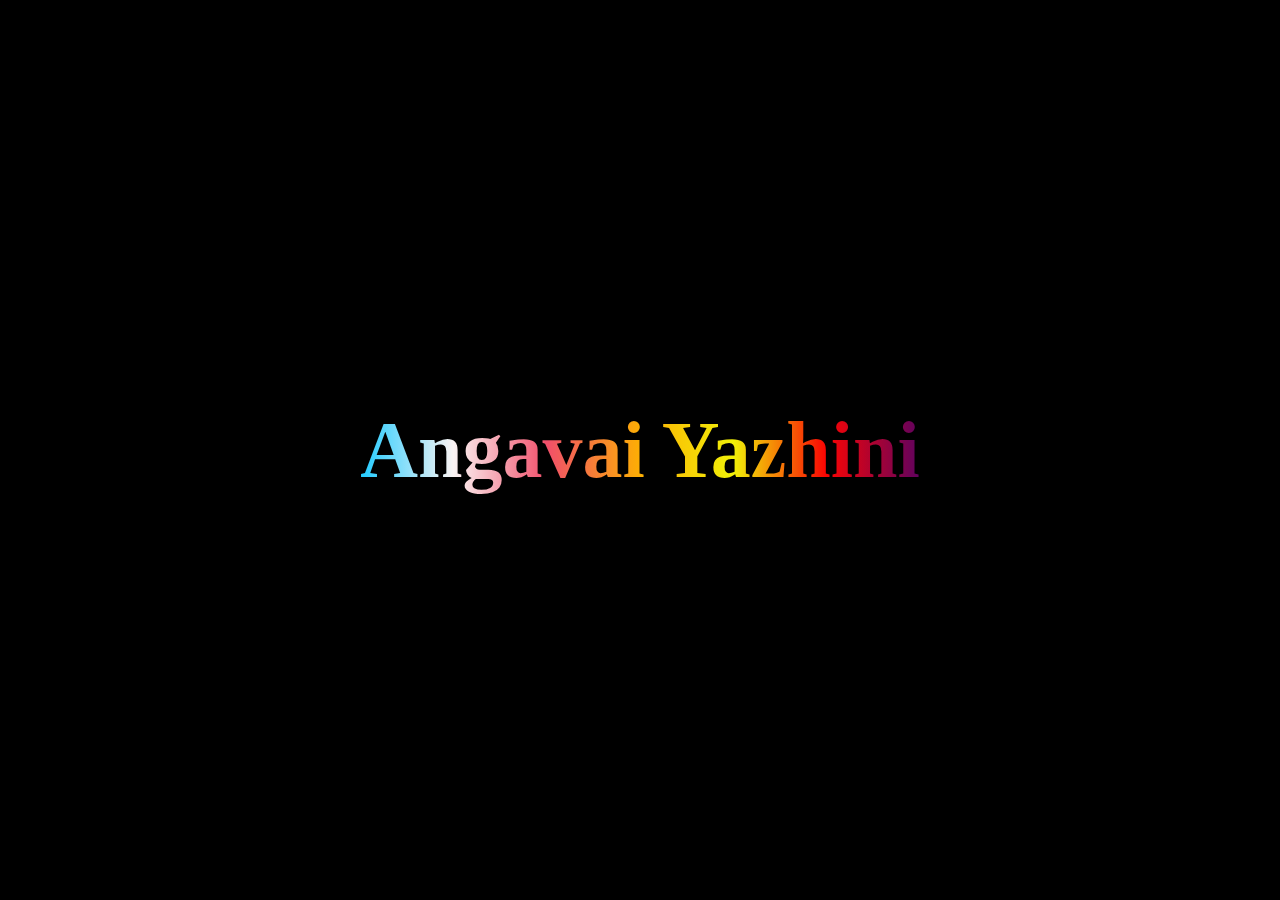
<file: index.html>
<!DOCTYPE html>
<html lang="en">
<head>
    <meta charset="UTF-8">
    <meta http-equiv="X-UA-Compatible" content="IE=edge">
    <meta name="viewport" content="width=device-width, initial-scale=1.0">
    <title>Yazhini</title>
    <link rel="stylesheet" href="angavai.css">
</head>
<body>
    <h1 class="heart"></h1>
    <h1 class="suriyan">Angavai Yazhini</h1>
</body>
</html>
</file>
<file: angavai.css>
body{
    display:flex;
    align-items: center;
    justify-content: center;
    height: 100vh;
    background-color: black;
    margin: 0;
    padding: 0;
}
h1{
    font-size: 80px;
    background: linear-gradient(270deg,rgb(95, 2, 95),rgb(250, 3, 3),rgb(241, 241, 8),rgb(253, 174, 4),rgb(241, 79, 106),rgb(250, 244, 244),rgb(32, 203, 255));
    -webkit-background-clip: text;
    -webkit-text-fill-color: transparent;
}
h1:hover{
    text-shadow:0 0 6px #fff , 0 0 10px #fff,0 0 15px #ff852e,0 0 20px #ff853e, 0 0 25px #ff852e,0 0 30px #ff852e;
}
</file>
